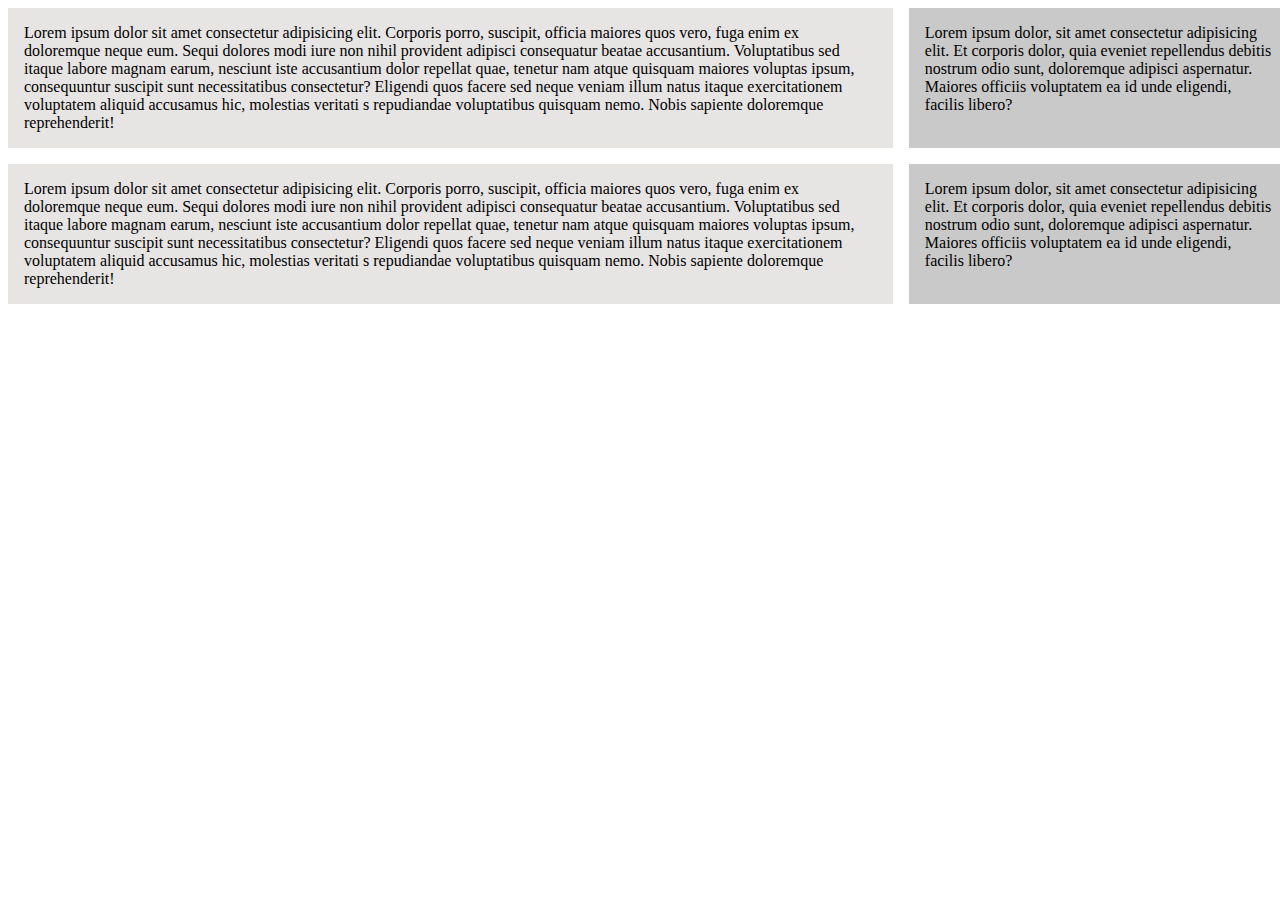
<file: CSS Crash Course For Absolute Beginners/CSS Grid Layout Crash Course/index.html>
<!DOCTYPE html>
<html lang="en">
<head>
    <meta charset="UTF-8">
    <meta http-equiv="X-UA-Compatible" content="IE=edge">
    <meta name="viewport" content="width=device-width, initial-scale=1.0">
    <title>CSS Grids</title>
    <style>

        .wrapper{

            display: grid; /*esto parece ser para dar una estructura de grid fija a un contenedor/wrapper
                            se pueden poner mas valores para crear mas columnas, segun se ponen divs
                            en este wrapper se van distribuyendo en columnas automaticamente*/
            grid-template-columns: 70% 30%;
            grid-column-gap: 1em;
            grid-row-gap: 1em; /*grid-gap funciona para aplicarlo a los 4 lados como el padding y eso*/

        }

        .wrapper div{

            background: rgb(201, 201, 201);
            padding: 1em;
        }

        .wrapper div:nth-child(odd){

            background: rgb(231, 228, 228);

        }

    </style>
</head>
<body>
    
    <div class="wrapper">

        <div> <!--el lorem se puede poner lorem# para poner el tamaño del dummy text-->

            Lorem ipsum dolor sit amet consectetur adipisicing elit. Corporis porro, 
            suscipit, officia maiores quos vero, fuga enim ex doloremque neque eum. Sequi
             dolores modi iure non nihil provident adipisci consequatur beatae accusantium.
              Voluptatibus sed itaque labore magnam earum, nesciunt iste accusantium dolor
               repellat quae, tenetur nam atque quisquam maiores voluptas ipsum, consequuntur
                suscipit sunt necessitatibus consectetur? Eligendi quos facere sed neque veniam
                illum natus itaque exercitationem voluptatem aliquid accusamus hic, molestias veritati
                s repudiandae voluptatibus quisquam nemo. Nobis sapiente doloremque reprehenderit!

        </div>

        <div>

            Lorem ipsum dolor, sit amet consectetur adipisicing elit. Et corporis dolor, 
            quia eveniet repellendus debitis nostrum odio sunt, doloremque adipisci aspernatur.
             Maiores officiis voluptatem ea id unde eligendi, facilis libero?

        </div>

        <div> <!--el lorem se puede poner lorem# para poner el tamaño del dummy text-->

            Lorem ipsum dolor sit amet consectetur adipisicing elit. Corporis porro, 
            suscipit, officia maiores quos vero, fuga enim ex doloremque neque eum. Sequi
             dolores modi iure non nihil provident adipisci consequatur beatae accusantium.
              Voluptatibus sed itaque labore magnam earum, nesciunt iste accusantium dolor
               repellat quae, tenetur nam atque quisquam maiores voluptas ipsum, consequuntur
                suscipit sunt necessitatibus consectetur? Eligendi quos facere sed neque veniam
                illum natus itaque exercitationem voluptatem aliquid accusamus hic, molestias veritati
                s repudiandae voluptatibus quisquam nemo. Nobis sapiente doloremque reprehenderit!

        </div>

        <div>

            Lorem ipsum dolor, sit amet consectetur adipisicing elit. Et corporis dolor, 
            quia eveniet repellendus debitis nostrum odio sunt, doloremque adipisci aspernatur.
             Maiores officiis voluptatem ea id unde eligendi, facilis libero?

        </div>

    </div>

</body>
</html>
</file>
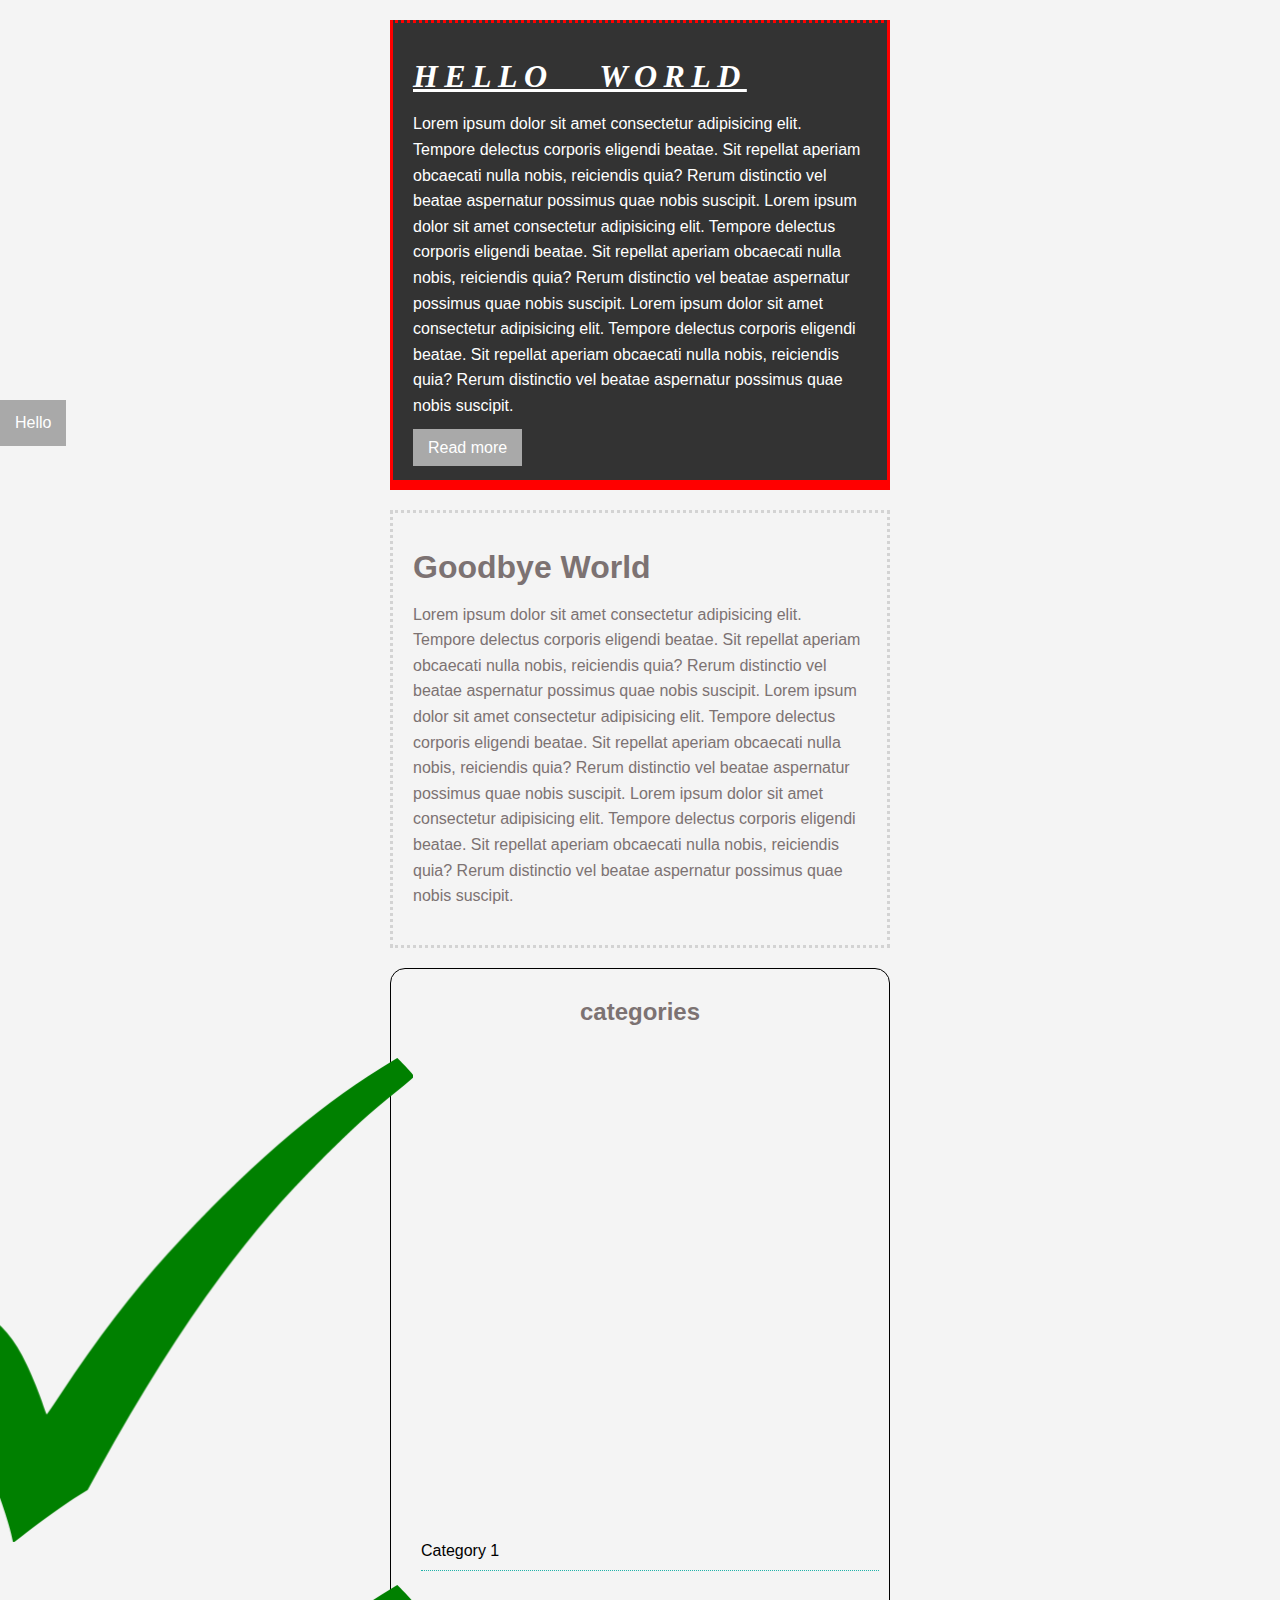
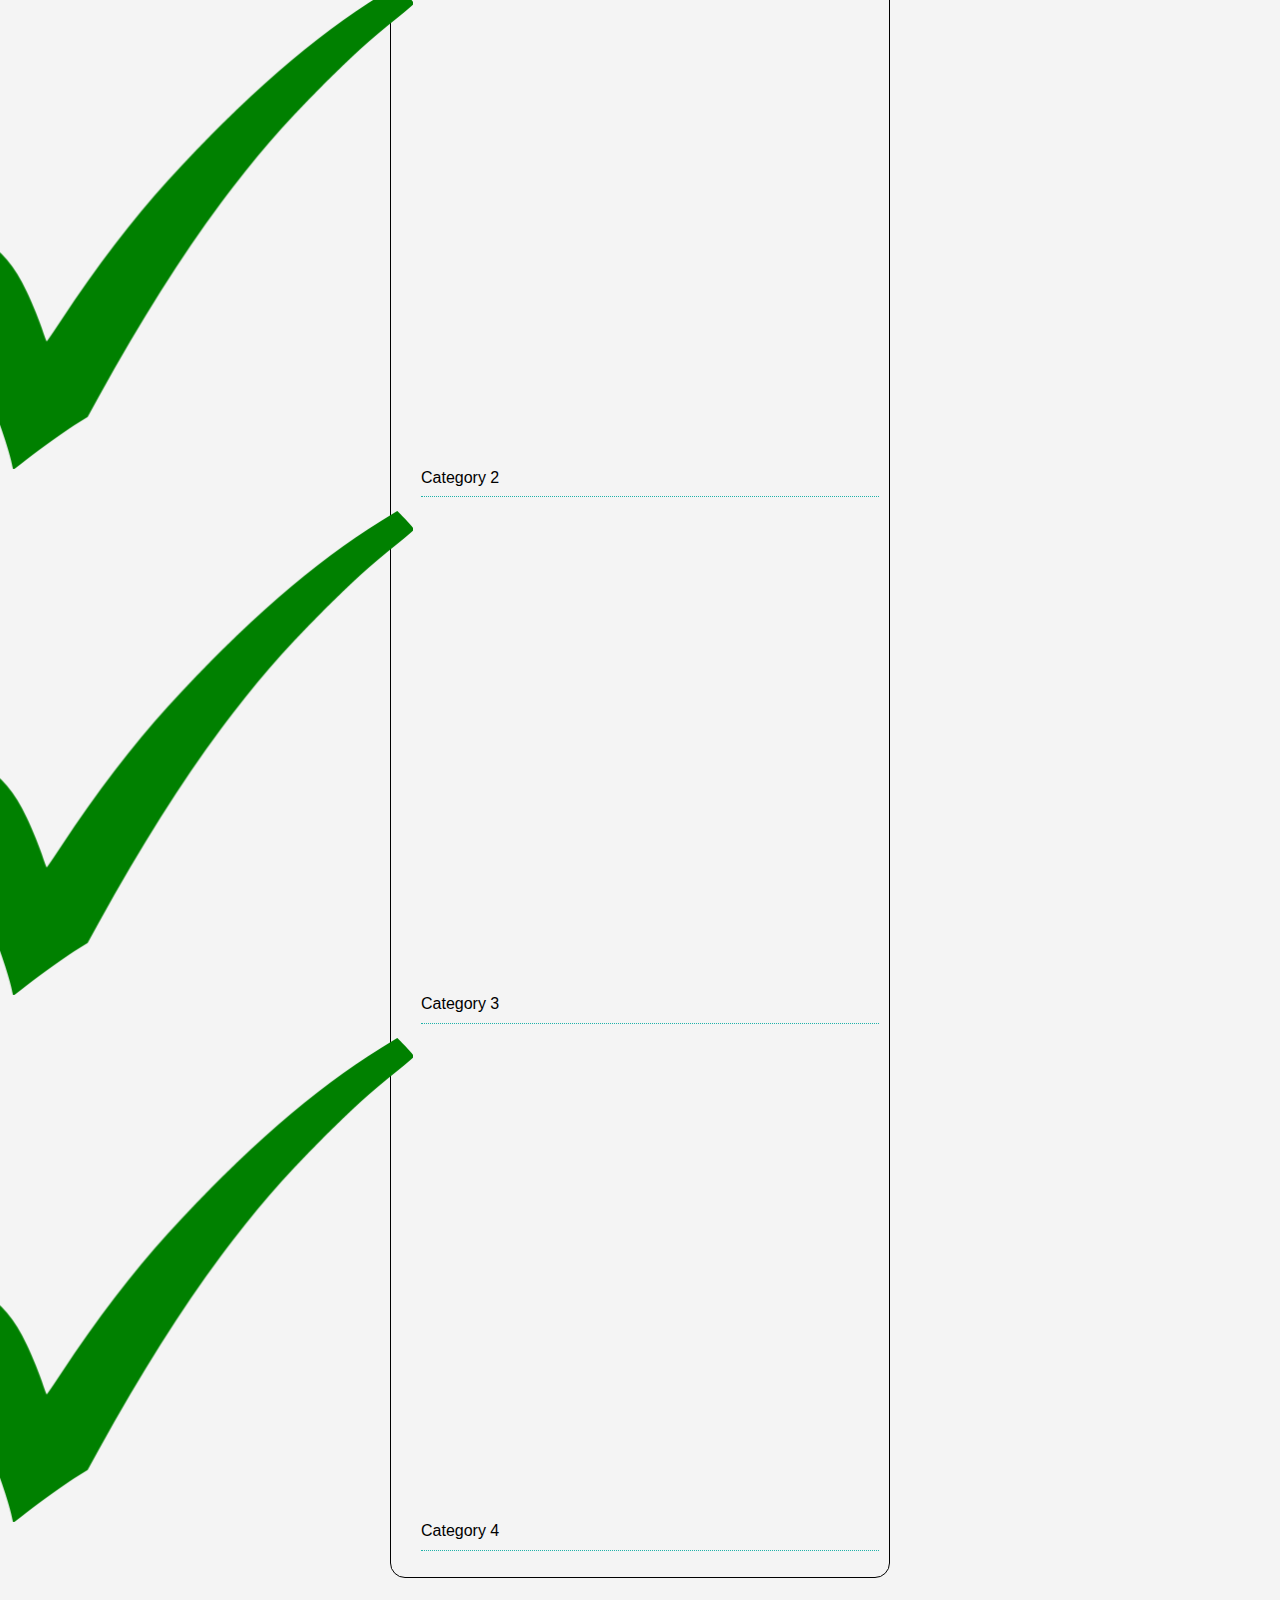
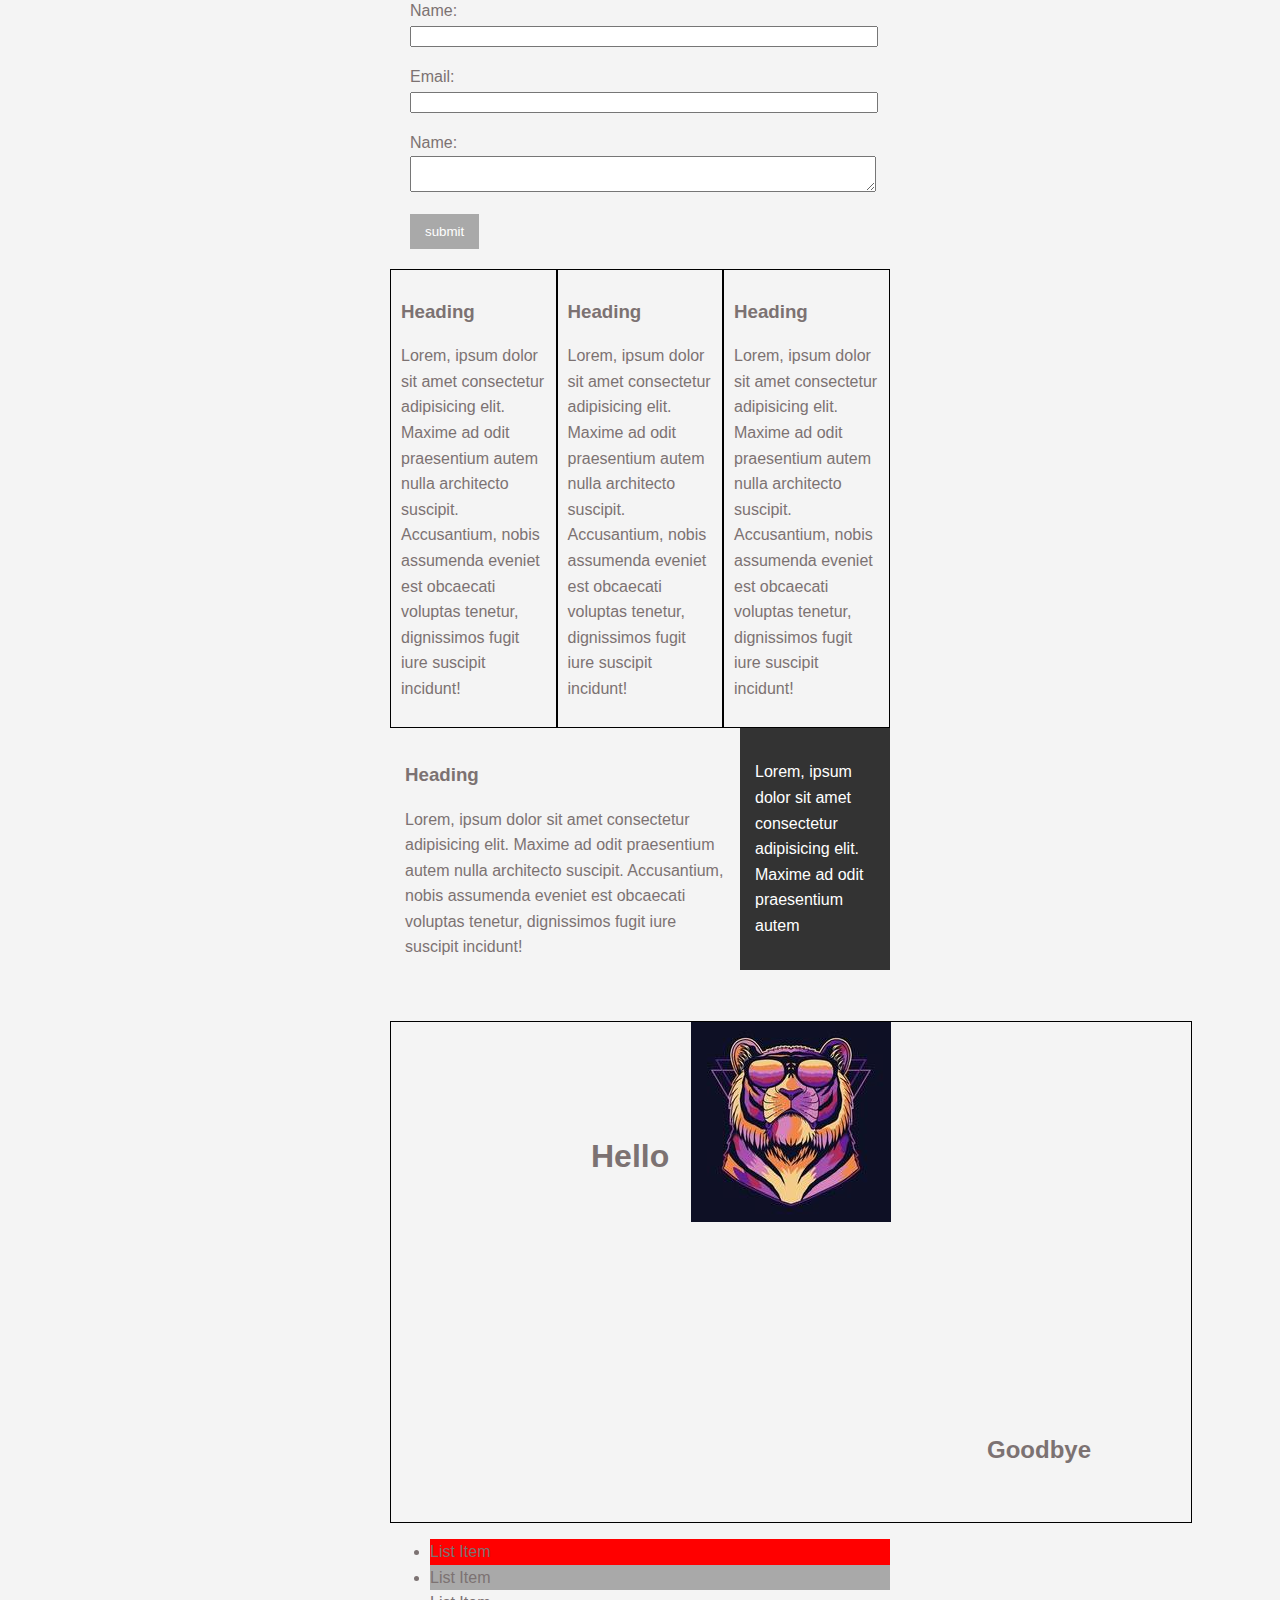
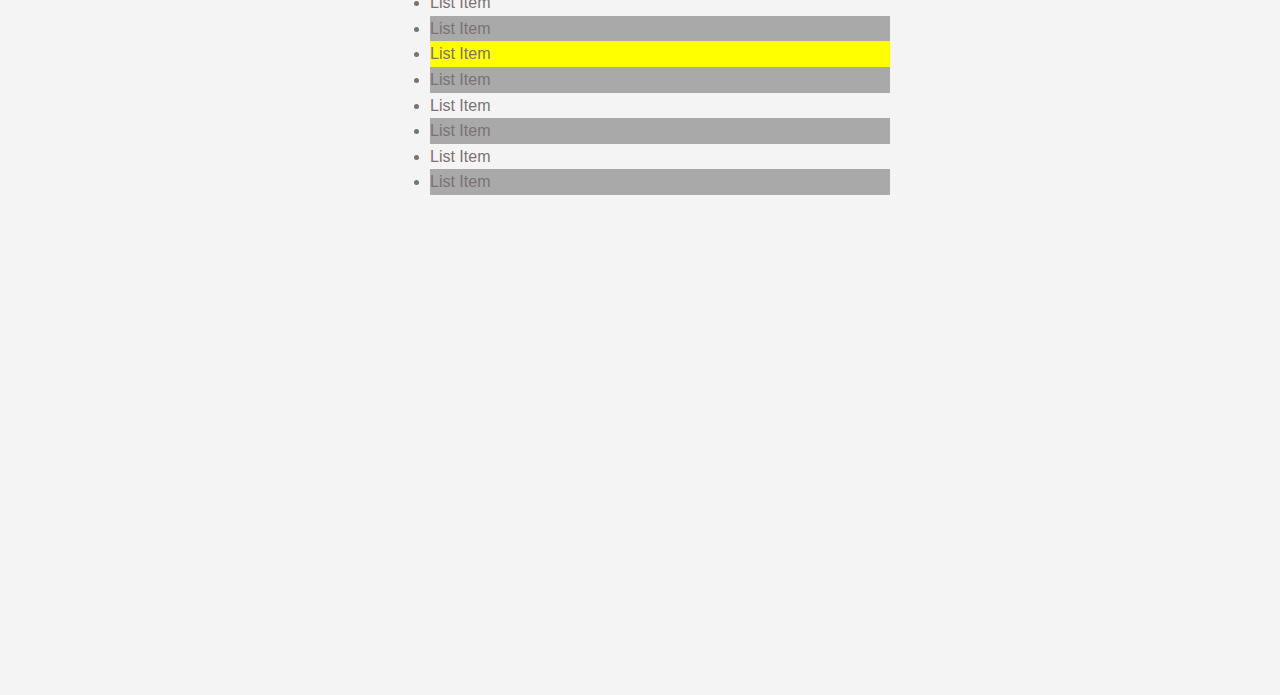
<file: CSS Crash Course For Absolute Beginners/csscheatsheet/index.html>
<!DOCTYPE html>
<html lang="en">
<head>
    <meta charset="UTF-8">
    <meta http-equiv="X-UA-Compatible" content="IE=edge">
    <meta name="viewport" content="width=device-width, initial-scale=1.0">
    <title>Css Cheat Sheet</title>
   <link rel="stylesheet" href="CSS/style.css">
</head>
<body> <!--id y class son lo mismo pero se recomienda usar id para cosas unicas-->

    <div class="container">
        <!-- min 23:43-->
    <div class="box-1">

    <h1> Hello World </h1>
    <p>
        Lorem ipsum dolor sit amet consectetur adipisicing elit. Tempore delectus corporis eligendi beatae. 
        Sit repellat aperiam obcaecati nulla nobis, reiciendis quia? Rerum distinctio vel beatae aspernatur 
        possimus quae nobis suscipit.

        Lorem ipsum dolor sit amet consectetur adipisicing elit. Tempore delectus corporis eligendi beatae. 
        Sit repellat aperiam obcaecati nulla nobis, reiciendis quia? Rerum distinctio vel beatae aspernatur 
        possimus quae nobis suscipit.

        Lorem ipsum dolor sit amet consectetur adipisicing elit. Tempore delectus corporis eligendi beatae. 
        Sit repellat aperiam obcaecati nulla nobis, reiciendis quia? Rerum distinctio vel beatae aspernatur 
        possimus quae nobis suscipit.
    </p>

    <a href="#" class="button">Read more</a>

    </div>
</div>
<div class="container">
<div class="box-2">

    <h1> Goodbye World </h1>
    <p>
        Lorem ipsum dolor sit amet consectetur adipisicing elit. Tempore delectus corporis eligendi beatae. 
        Sit repellat aperiam obcaecati nulla nobis, reiciendis quia? Rerum distinctio vel beatae aspernatur 
        possimus quae nobis suscipit.

        Lorem ipsum dolor sit amet consectetur adipisicing elit. Tempore delectus corporis eligendi beatae. 
        Sit repellat aperiam obcaecati nulla nobis, reiciendis quia? Rerum distinctio vel beatae aspernatur 
        possimus quae nobis suscipit.

        Lorem ipsum dolor sit amet consectetur adipisicing elit. Tempore delectus corporis eligendi beatae. 
        Sit repellat aperiam obcaecati nulla nobis, reiciendis quia? Rerum distinctio vel beatae aspernatur 
        possimus quae nobis suscipit.
    </p>

    </div>

    </div>  <!--container-->


    <div class="container">

    <div class="categories">

        <h2>categories</h2>
        <ul>
            <li> <a href="#">Category 1</a></li>
            <li> <a href="#">Category 2</a></li>
            <li> <a href="#">Category 3</a></li>
            <li> <a href="#">Category 4</a></li>
        </ul>

    </div>

    </div>  <!--container-->



    <div class="container">

    <form class="my-form">

        <div class="form-group">

            <label>Name: </label>
            <input type="text" name="name">

        </div>

        <div class="form-group">

            <label>Email: </label>
            <input type="text" name="email">

        </div>

        <div class="form-group">

            <label>Name: </label>
            <textarea name="message"></textarea>

        </div>

        <input class="button" type="submit" value="submit" name="">

    </form>

    <div class="block">

        <h3>Heading</h3>
        <p>
            Lorem, ipsum dolor sit amet consectetur adipisicing elit. Maxime ad odit praesentium 
             autem nulla architecto suscipit. Accusantium, nobis assumenda eveniet est obcaecati 
             voluptas tenetur, dignissimos fugit iure suscipit incidunt!
        </p>

    </div>

    <div class="block">

        <h3>Heading</h3>
        <p>
            Lorem, ipsum dolor sit amet consectetur adipisicing elit. Maxime ad odit praesentium 
             autem nulla architecto suscipit. Accusantium, nobis assumenda eveniet est obcaecati 
             voluptas tenetur, dignissimos fugit iure suscipit incidunt!
        </p>

    </div>

    <div class="block">

        <h3>Heading</h3>
        <p>
            Lorem, ipsum dolor sit amet consectetur adipisicing elit. Maxime ad odit praesentium 
             autem nulla architecto suscipit. Accusantium, nobis assumenda eveniet est obcaecati 
             voluptas tenetur, dignissimos fugit iure suscipit incidunt!
        </p>

    </div>

    <div class="clr"></div> <!--esto se pone porque se debe de limpiar  despues de usar floar porque
                            sino el texto proximo se ve raro. se limpia con css afectando a esta clase-->
                         
                         
    <div id="main-block">

        <h3>Heading</h3>
        <p>
            Lorem, ipsum dolor sit amet consectetur adipisicing elit. Maxime ad odit praesentium 
             autem nulla architecto suscipit. Accusantium, nobis assumenda eveniet est obcaecati 
             voluptas tenetur, dignissimos fugit iure suscipit incidunt!
        </p>

    </div>

    <div id="sidebar">
        
        <p>
            Lorem, ipsum dolor sit amet consectetur adipisicing elit. Maxime ad odit praesentium 
             autem 
        </p>

    </div>


    <div class="clr"></div> 


    <div class="p-box">

        <h1>Hello</h1>
        <h2>Goodbye</h2>

    </div>


    <ul class="my-list">
            
        <li>List Item</li>
        <li>List Item</li>
        <li>List Item</li>
        <li>List Item</li>
        <li>List Item</li>
        <li>List Item</li>
        <li>List Item</li>
        <li>List Item</li>
        <li>List Item</li>
        <li>List Item</li>
        
    </ul>


    </div>  <!--container--> 

    <a class="fix-me button" href="">Hello</a> <!--en html se le pueden poner varias clases a un elemento
                                                al separar el elemento con un espacio, aqui se esta aplicando
                                                la clase fix-me y button-->

    <div style="margin-top: 500px;"></div>
</body>
</html>
</file>
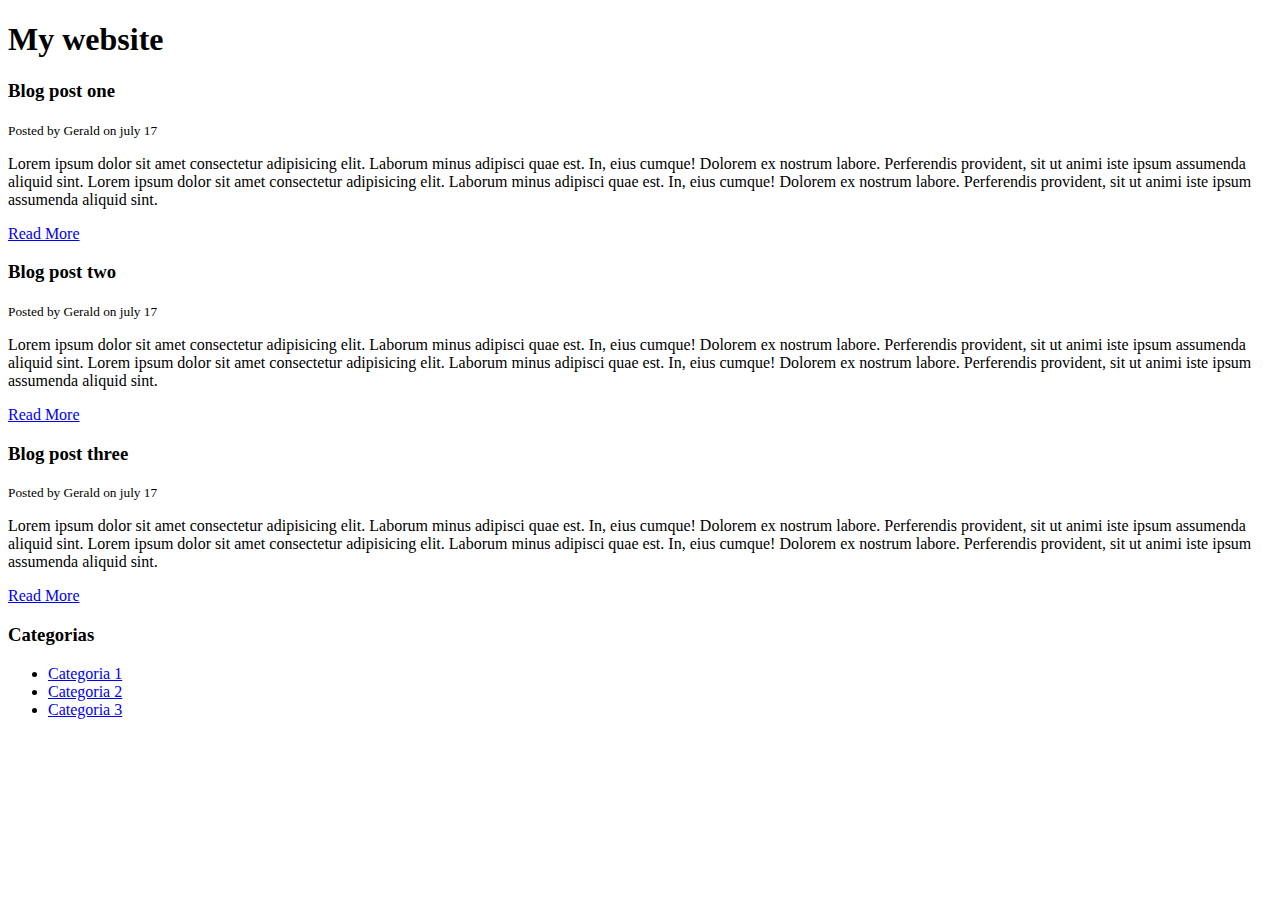
<file: blog.html>
<!DOCTYPE html>
<html lang="en">
<head>
    <meta charset="UTF-8">
    <meta http-equiv="X-UA-Compatible" content="IE=edge">
    <meta name="viewport" content="width=device-width, initial-scale=1.0">
    <title>My blog</title>
</head>
<body>
    <header> 
        <h1>My website</h1>
    </header>

    <section>
        <article class="Post">
            <h3>Blog post one</h3>
            <small>Posted by Gerald on july 17</small> <!-- la etiqueta small se usa para poner 
                                                        subcontenido o fechas-->
            <p>Lorem ipsum dolor sit amet consectetur adipisicing elit. Laborum minus adipisci quae est. 
                In, eius cumque! Dolorem ex nostrum labore. Perferendis provident, sit ut animi iste 
                ipsum assumenda aliquid sint.
                Lorem ipsum dolor sit amet consectetur adipisicing elit. Laborum minus adipisci quae est. 
                In, eius cumque! Dolorem ex nostrum labore. Perferendis provident, sit ut animi iste 
                ipsum assumenda aliquid sint.</p>
                <a href="post.html"> Read More</a> <!-- cuando se usa un elemento de bloque como p
                    y luego se usa uno en linea como a ocurre un salto
                    de linea automaticamente.-->
        </article>

        <article class="Post">
            <h3>Blog post two</h3>
            <small>Posted by Gerald on july 17</small> <!-- la etiqueta small se usa para poner 
                                                        subcontenido o fechas-->
            <p>Lorem ipsum dolor sit amet consectetur adipisicing elit. Laborum minus adipisci quae est. 
                In, eius cumque! Dolorem ex nostrum labore. Perferendis provident, sit ut animi iste 
                ipsum assumenda aliquid sint.
                Lorem ipsum dolor sit amet consectetur adipisicing elit. Laborum minus adipisci quae est. 
                In, eius cumque! Dolorem ex nostrum labore. Perferendis provident, sit ut animi iste 
                ipsum assumenda aliquid sint.</p>
                <a href="post.html"> Read More</a> <!-- cuando se usa un elemento de bloque como p
                                                    y luego se usa uno en linea como a ocurre un salto
                                                    de linea automaticamente.-->
        </article>

        <article class="Post">
            <h3>Blog post three</h3>
            <small>Posted by Gerald on july 17</small> <!-- la etiqueta small se usa para poner 
                                                        subcontenido o fechas-->
            <p>Lorem ipsum dolor sit amet consectetur adipisicing elit. Laborum minus adipisci quae est. 
                In, eius cumque! Dolorem ex nostrum labore. Perferendis provident, sit ut animi iste 
                ipsum assumenda aliquid sint.
                Lorem ipsum dolor sit amet consectetur adipisicing elit. Laborum minus adipisci quae est. 
                In, eius cumque! Dolorem ex nostrum labore. Perferendis provident, sit ut animi iste 
                ipsum assumenda aliquid sint.</p>
                <a href="post.html"> Read More</a> <!-- cuando se usa un elemento de bloque como p
                    y luego se usa uno en linea como a ocurre un salto
                    de linea automaticamente.-->
        </article>

    </section>

    <aside> <!--el aside se usa para poner contenido en el costado de la pag, en este contexto, se usa
            para poner diferentes categorios dentro del blog-->

        <h3>Categorias</h3>    
            <nav> <!--se usa cuando hay muchos links de navegacion juntos, no se usa para todos los links
                    de la pagina pero en este caso si porque son varios links uno detras del otro-->
                <ul>
                    <li><a href="#">Categoria 1</a></li>
                    <li><a href="#">Categoria 2</a></li>
                    <li><a href="#">Categoria 3</a></li>
                </ul>
                <!--esto se veria al final de la pagin preliminar mente, pero con CSS es que se puede darle
                el estilo y ponerlo al lado de la pagia-->
            </nav>    
    </aside>

    <footer>
        
    </footer>

</body>
</html>
</file>
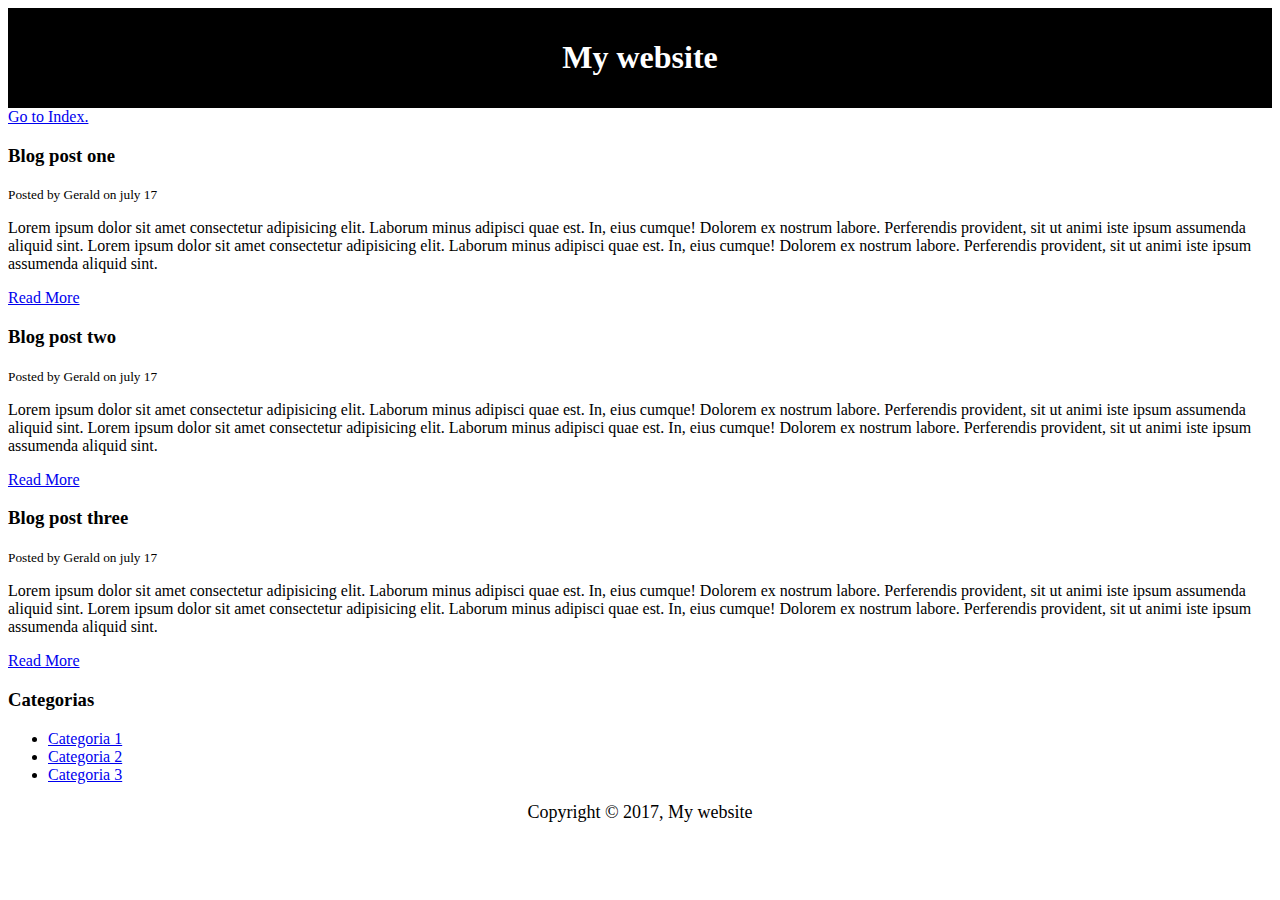
<file: HTML Crash Course For Absolute Beginners/blog.html>
<!DOCTYPE html>
<html lang="en">
<head>
    <meta charset="UTF-8">
    <meta http-equiv="X-UA-Compatible" content="IE=edge">
    <meta name="viewport" content="width=device-width, initial-scale=1.0">
    <meta name="description" content="Awesome blog by Gerald"> <!--la etiqueta meta es para meter metadata
                                                                a la pagina web para ayudar/alterar como 
                                                                esta es indexada en el buscador de google.
                                                                Se pone una descripcion y palabras claves
                                                                de busqueda.
                                                                La propiedad content es una lista separada
                                                                por comas.-->
    <meta name="keywords" content="web design blog, wev dev blog, company name">                                                                
    <title>My blog</title>
    <style>
        #main-header{
            text-align: center;
            background-color: black;
            color: white;
            padding: 10px;
        }

        #main-footer{
            text-align: center;
            font-size: 18px;
        }
    </style>
</head>
<body>
    <header id="main-header"> <!--se pueden tener varios header y footer segun como se quiera hacer la
                            pag, aveces se usa como titulo de un post-->
        <h1>My website</h1>
    </header>

    <a href="Index.html">Go to Index.</a>

    <section>
        <article class="Post">
            <h3>Blog post one</h3>
            <small>Posted by Gerald on july 17</small> <!-- la etiqueta small se usa para poner 
                                                        subcontenido o fechas-->
            <p>Lorem ipsum dolor sit amet consectetur adipisicing elit. Laborum minus adipisci quae est. 
                In, eius cumque! Dolorem ex nostrum labore. Perferendis provident, sit ut animi iste 
                ipsum assumenda aliquid sint.
                Lorem ipsum dolor sit amet consectetur adipisicing elit. Laborum minus adipisci quae est. 
                In, eius cumque! Dolorem ex nostrum labore. Perferendis provident, sit ut animi iste 
                ipsum assumenda aliquid sint.</p>
                <a href="post.html"> Read More</a> <!-- cuando se usa un elemento de bloque como p
                    y luego se usa uno en linea como a ocurre un salto
                    de linea automaticamente.-->
        </article>

        <article class="Post">
            <h3>Blog post two</h3>
            <small>Posted by Gerald on july 17</small> <!-- la etiqueta small se usa para poner 
                                                        subcontenido o fechas-->
            <p>Lorem ipsum dolor sit amet consectetur adipisicing elit. Laborum minus adipisci quae est. 
                In, eius cumque! Dolorem ex nostrum labore. Perferendis provident, sit ut animi iste 
                ipsum assumenda aliquid sint.
                Lorem ipsum dolor sit amet consectetur adipisicing elit. Laborum minus adipisci quae est. 
                In, eius cumque! Dolorem ex nostrum labore. Perferendis provident, sit ut animi iste 
                ipsum assumenda aliquid sint.</p>
                <a href="post.html"> Read More</a> <!-- cuando se usa un elemento de bloque como p
                                                    y luego se usa uno en linea como a ocurre un salto
                                                    de linea automaticamente.-->
        </article>

        <article class="Post">
            <h3>Blog post three</h3>
            <small>Posted by Gerald on july 17</small> <!-- la etiqueta small se usa para poner 
                                                        subcontenido o fechas-->
            <p>Lorem ipsum dolor sit amet consectetur adipisicing elit. Laborum minus adipisci quae est. 
                In, eius cumque! Dolorem ex nostrum labore. Perferendis provident, sit ut animi iste 
                ipsum assumenda aliquid sint.
                Lorem ipsum dolor sit amet consectetur adipisicing elit. Laborum minus adipisci quae est. 
                In, eius cumque! Dolorem ex nostrum labore. Perferendis provident, sit ut animi iste 
                ipsum assumenda aliquid sint.</p>
                <a href="post.html"> Read More</a> <!-- cuando se usa un elemento de bloque como p
                    y luego se usa uno en linea como a ocurre un salto
                    de linea automaticamente.-->
        </article>

    </section>

    <aside> <!--el aside se usa para poner contenido en el costado de la pag, en este contexto, se usa
            para poner diferentes categorios dentro del blog-->

        <h3>Categorias</h3>    
            <nav> <!--se usa cuando hay muchos links de navegacion juntos, no se usa para todos los links
                    de la pagina pero en este caso si porque son varios links uno detras del otro-->
                <ul>
                    <li><a href="#">Categoria 1</a></li>
                    <li><a href="#">Categoria 2</a></li>
                    <li><a href="#">Categoria 3</a></li>
                </ul>
                <!--esto se veria al final de la pagin preliminar mente, pero con CSS es que se puede darle
                el estilo y ponerlo al lado de la pagia-->
            </nav>    
    </aside>

    <footer id="main-footer">
        <p>Copyright &copy; 2017, My website</p> <!--html tiene varios simbolos los cuales para usarlos
                                                tienen su sintaxis, este es el simbolo de coporight-->
    </footer>

</body>
</html>
</file>
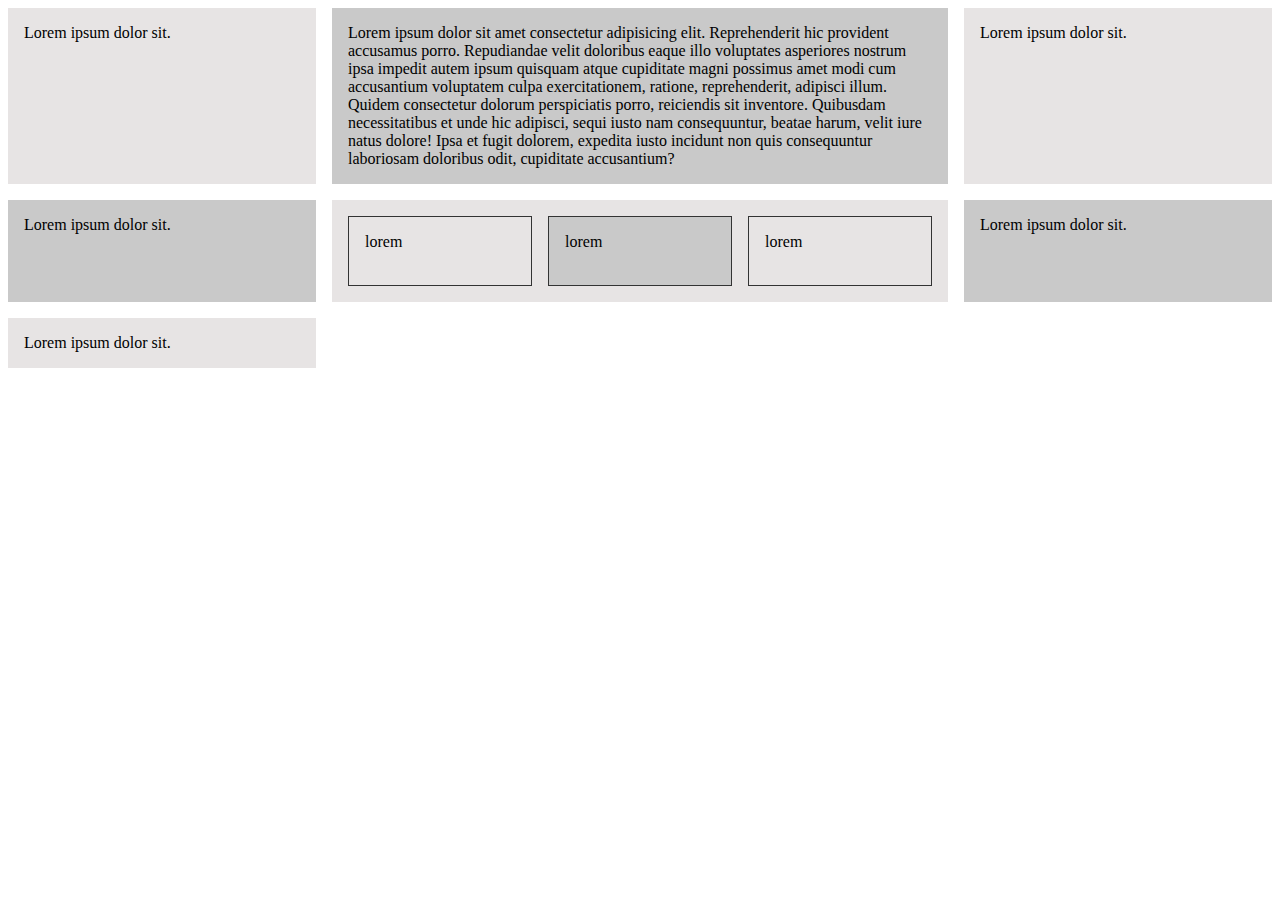
<file: CSS Crash Course For Absolute Beginners/CSS Grid Layout Crash Course/index2.html>
<!DOCTYPE html>
<html lang="en">
<head>

    <title>CSS Grid</title>

    <style>

     .wrapper{

        display: grid;
        grid-template-columns: 1fr 2fr 1fr; /*esto es una fracccion, para asuntos de gris se recomienda
                                            usar esta metrica en vez de porcentajes o pixeles para no tener
                                            problemas con padding y nesting se puede usar ambien el repeat
                                            (# de veces, 1fr o 1fr 2fr para repetir intercalado)*/
        grid-gap: 1em;
        /*grid-auto-rows: 100px;*/
        grid-auto-rows: minmax(100px auto);/*esto aparenta servir para poner un tamaño minimo y hacer que el
                                            maximo sea automatico para que se baña agrandando segun haya
                                            mas contenido*/

     }   

    .wrapper div{

    background: rgb(201, 201, 201);
    padding: 1em;
    }

    .wrapper div:nth-child(odd){

    background: rgb(231, 228, 228);

    }

    .nested{  /*looks like the nesting in this case refers that you can put grids inside of grids*/

        display: grid;
        grid-template-columns: repeat(3, 1fr);
        grid-auto-rows: 70px;
        grid-gap: 1em;
    }

    .nested div{

       border: #333 1px solid;
       padding: 1em;
        
    }

    </style>
</head>
<body>
    <div class="wrapper"> <!--se puede crear un div rapido al poner . + nombre de clase y dandole a tab-->

    <div>
        Lorem ipsum dolor sit. <!--se puede seleccionar un texto y darle a tab para moverlo todo-->
    </div>

    <div>
       Lorem ipsum dolor sit amet consectetur adipisicing elit. Reprehenderit hic provident
        accusamus porro. Repudiandae velit doloribus eaque illo voluptates asperiores nostrum
         ipsa impedit autem ipsum quisquam atque cupiditate magni possimus amet modi cum 
         accusantium voluptatem culpa exercitationem, ratione, reprehenderit, adipisci illum.
          Quidem consectetur dolorum perspiciatis porro, reiciendis sit inventore. Quibusdam
           necessitatibus et unde hic adipisci, sequi iusto nam consequuntur, beatae harum,
            velit iure natus dolore! Ipsa et fugit dolorem, expedita iusto incidunt non quis
             consequuntur laboriosam doloribus odit, cupiditate accusantium?
    </div>

    <div>
        Lorem ipsum dolor sit.
    </div>

    <div>
        Lorem ipsum dolor sit.
    </div>

    <div class="nested">
        <div>lorem</div>
        <div>lorem</div>
        <div>lorem</div>
    </div>

    
    <div>
        Lorem ipsum dolor sit.
    </div>
    
    <div>
        Lorem ipsum dolor sit.
    </div>
    

    </div> 
</body>
</html>
</file>
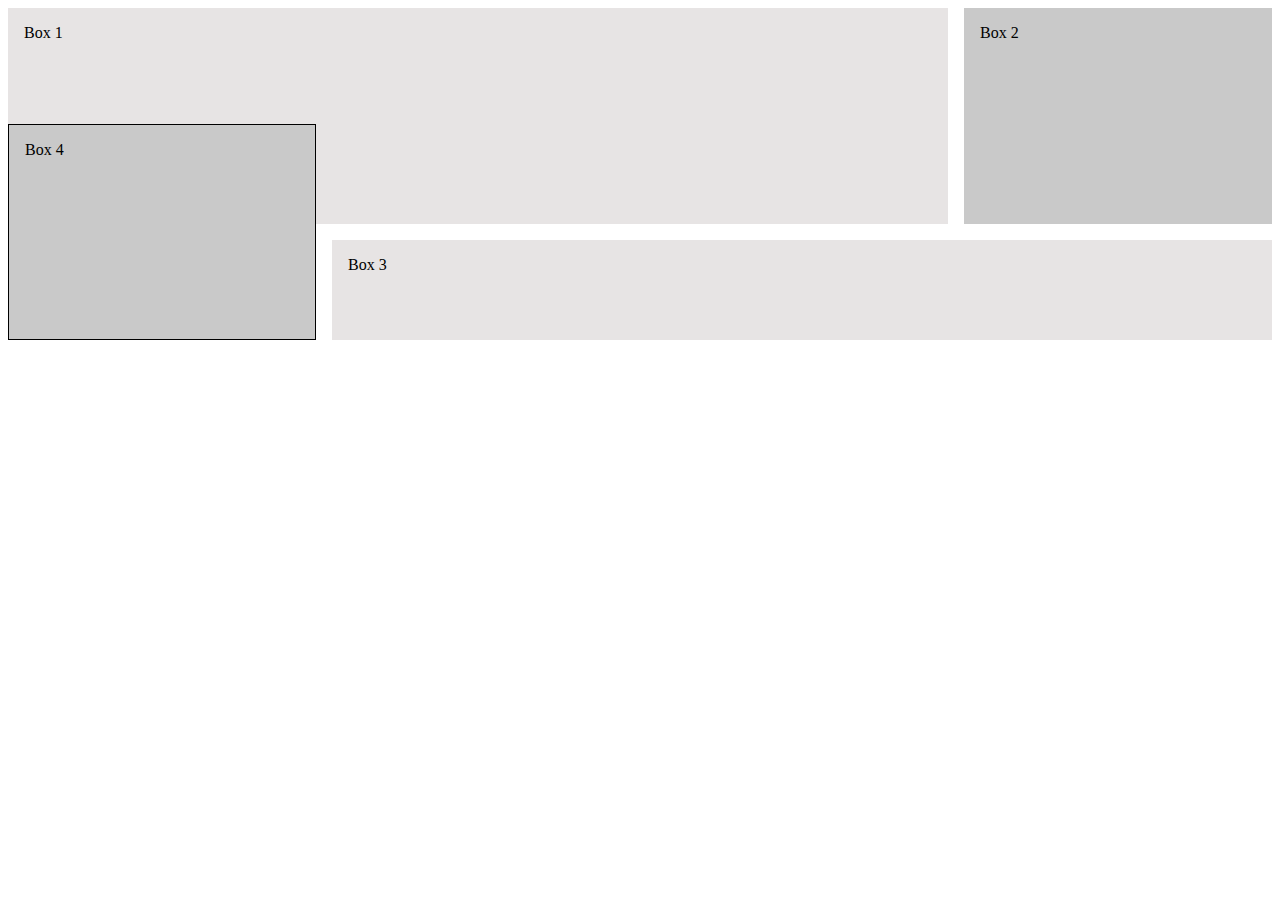
<file: CSS Crash Course For Absolute Beginners/CSS Grid Layout Crash Course/index3.html>
<!DOCTYPE html>
<html lang="en">
<head>

    <title>CSS Grid</title>

    <style>

     .wrapper{

        display: grid;
        grid-template-columns: 1fr 2fr 1fr; /*esto es una fracccion, para asuntos de gris se recomienda
                                            usar esta metrica en vez de porcentajes o pixeles para no tener
                                            problemas con padding y nesting se puede usar ambien el repeat
                                            (# de veces, 1fr o 1fr 2fr para repetir intercalado)*/
        grid-auto-rows: minmax(100px, auto);
        grid-gap: 1em;
        justify-items: stretch; /*estas dos propiedades reducen el objeto de forma simetrtica de distintas
                                formas, el comportamiento default es estirar. justify afecta los lados
                                y aling afecta de arriba a abajo*/
        align-items: stretch;
     }   

    .wrapper div{

    background: rgb(201, 201, 201);
    padding: 1em;
    }

    .wrapper div:nth-child(odd){

    background: rgb(231, 228, 228);

    }

   .box1{
    /*align-self: start;*/
    grid-column: 1/3; /*esto es una forma de aumentarle el tamaño a los elementos de un grid teniendo encuenta
                        de que cada linea tiene una numeracion, de arria hacia abajo y hacia los lados
                        uno puede darle un tamaño en base a esos lugares del grid, en este ejemplo se
                        esta diciendo que ocupe de la linea 1 a la linea 3*/
    grid-row: 1/3;
   }

   .box2{
    /*align-self: end;*/
    grid-column: 3;
    grid-row: 1/3;
   }

   .box3{
    /*justify-self: end;*/
    grid-column: 2/4;
    grid-row: 3;
   }

   .box4{ /*you can overlap things with this line thing using grids*/
    grid-column: 1;
    grid-row: 2/4;
    border: 1px solid black;
   }

    </style>
</head>
<body>
    <div class="wrapper"> <!--se puede crear un div rapido al poner . + nombre de clase y dandole a tab-->

        <div class="box box1">Box 1</div>
        <div class="box box2">Box 2</div>
        <div class="box box3">Box 3</div>
        <div class="box box4">Box 4</div>
        

    </div> <!--wrapper-->
</body>
</html>
</file>
<file: CSS Crash Course For Absolute Beginners/csscheatsheet/CSS/style.css>
/*

*{
    margin: 0;
    padding: 0;
}

a esto se le llama el reset, se aplica en todos los elementos

*/

a{ /*this is a global setting change for all links links are on the a element, links have diferrent
    states which can be changed*/
    text-decoration: none;
    color: black;
}

a:hover{ /*state*/

    color:red;

}

a:active{ /*state, esto es cuando se le da click al link que cambia de color brevemente*/

    color:green;

}

/*a:visited{
    color:yellow;
}
*/

body{
    background-color: #f4f4f4;
    color: #7c7272;
    font-family: Arial, Helvetica, sans-serif; /* theres web safe fonts which dont need to be imported */
    font-size: 18px;
    font-weight: normal;
    font: normal 16px Arial, Helvetica, sans-serif; /* esto es una forma mas resumida para 
                                                    poner negrita y tipo de letra */
    line-height: 1.6em; /* esto es para la separacion entre oraciones */
    margin:0; /*keep in mind that headers have margin by default*/
}

.container{
    width: 500px;   /*es el ancho de un elemento*/
                    /*si se usa pixeles se vuelve rigido y no cambio de tamaño segun se manipula la pes
                    taña, es mejor usar un % instead*/
    margin: auto; /*pone un margen automatico en todos los lados, el margen es el espacio entre elementos*/
}

.button{

    background-color: darkgray;
    color: white;
    padding: 10px 15px;
    border: none;
    
    }

.button:hover{
    background-color: red;
    color: white;
}

.clr{
    clear: both;
}

.box-1{
    background-color: #333;
    color: white;
    border-right: 5px red solid;
    border-left: 5px red solid;
    border-top: 5px red solid;
    border-bottom: 5px red solid;
    /*same as above*/
    border: 5px red solid;
    border-width: 3px;
    border-bottom-width: 10px;
    border-top-style: dotted;

    padding-top: 20px;
    padding: 20px;

    margin: 20px 0; /*el margen es el espacio fuera del borde*/
}

.box-1 h1 {
    font-family: tahoma;
    font-weight: 800;
    font-style: italic;
    text-decoration: underline;
    text-transform: uppercase;
    letter-spacing: 0.2em;
    word-spacing: 1em;
}

.box-2 {
    border: 3px dotted lightgray;
    padding: 20px;
    margin: 20px 0;
}

.categories{ /* esto es lo que esta alrededor de la lista */
    border: 1px black solid;
    padding: 10px;
    border-radius: 15px; /*esyo le da redondes a los elementos*/
}

.categories h2{ /*haciendo enfoque al texto h2*/
    text-align: center;
}

.categories ul{ /* the list has some padding by default*/

    padding: 0;
    padding-left: 20px;
    list-style: square;
    list-style: none;
}

.categories li{
    padding-bottom: 6px; /*padidng para cada elemento de la lista*/
    border-bottom: dotted 1px lightseagreen;
    list-style-image: url('../Images/checkmark.png');

}

.my-form{
    padding: 20px;
}

.my-form .form-group{ /*se puede llamar a una clase dentro de otra clase interesante...*/

 padding-bottom: 15px;

}

.my-form label{

display: block; /*esto lo que hace es cambiarlo de inline (sobre linea) a block/bloque, los elementos de bloque
                tienen un salto de linea automaticamente. asi se evita poner un break*/


}

.my-form input[type="text"], .my-form textarea{ /*esta etiqueta lo que hace es que especifica el tipo de input que afectara, aqui
                            solo esta afectando a los campos de tipo texto, si no se pone esto afectaria el diseño
                            del boton el cual tambien es un input*/

                            /*con la coma se puede poner otra clase para ponerle las mismas reglas*/

pad: 8px;
width: 100%;

}

.block { /*floating practice*/
    float: left;
    width: 33.3%; /*se puso de este largo porque habian 3 elementos*/
    border: 1px solid black;
    padding: 10px;
    box-sizing: border-box; /*esto se pone debido a que al poner el borde y el padding como el
                            tamaño estaba al justo. la agregarle eso hacia que los elementos se
                            muevan de lugar. al poner el pox-sizing igual al borde de la caja
                            resuelve esa problematica.
                            
                            box sizing permite agregar el padding y el borde al tamaño total
                            del elemento*/
}

#main-block { /* se usa # para llamar a un elemento con id asignado*/

    float: left;
    width: 70%;
    padding:  15px;
    box-sizing: border-box;

}

#sidebar { /* se usa # para llamar a un elemento con id asignado*/

    float: right;
    width: 30%;
    background-color: #333;
    color: white;
    padding:  15px;
    box-sizing: border-box;

}

.p-box{
    width: 800px;
    height: 500px;
    border: 1px solid black;
    margin-top: 30px;
    position: relative; /*al poner esto en este contenedor se evita que al cambiar la position de un elemento
                        este tome el documento html completamente en vez del contenedor que se*/
    background-image: url('../Images/tiger.jpg'); /*eso es para poner una omagen de fondo al contenedor*/
    background-repeat: no-repeat;
    background-position: 100px 200px;
    background-position: center top;
}

.p-box h1{
 
    position: absolute;
    top: 100px;
    left: 200px;
    
}

.p-box h2{

    position: absolute;
    bottom: 40px;
    right: 100px;

}    

.fix-me{

    position: fixed; /* hace que el elemento se mantenga en pantalla aun si se scrollea la pagina
                     se puede usar para poner links de redes sociales o poner una barra de navegacion
                     que siempre se quede al hacer scroll. */
    top: 400px;

}

.my-list li:first-child{ /*esto se llama pseudo clase, en este caso de usa para afectar al primer 
                        elemento li dentro de ul llamado hijo/child*/

    background: red;

}

.my-list li:last-child{ /*esto se llama pseudo clase, en este caso de usa para afectar al ultimo 
    elemento li dentro de ul llamado hijo/child*/

background: blue;

}

.my-list li:nth-child(5){ /*esto se llama pseudo clase, en este caso de usa para afectar 5to
    elemento li dentro de ul llamado hijo/child*/

background: yellow;

}

.my-list li:nth-child(even){ /*esto se llama pseudo clase, en este caso de usa para afectar a los
    elementos pares li dentro de ul llamado hijo/child*/

background: darkgray;

}

/*
.my-form input[type="submit"]{

background-color: darkgray;
color: white;
padding: 10px 15px;
border: none;

}

*/
</file>
